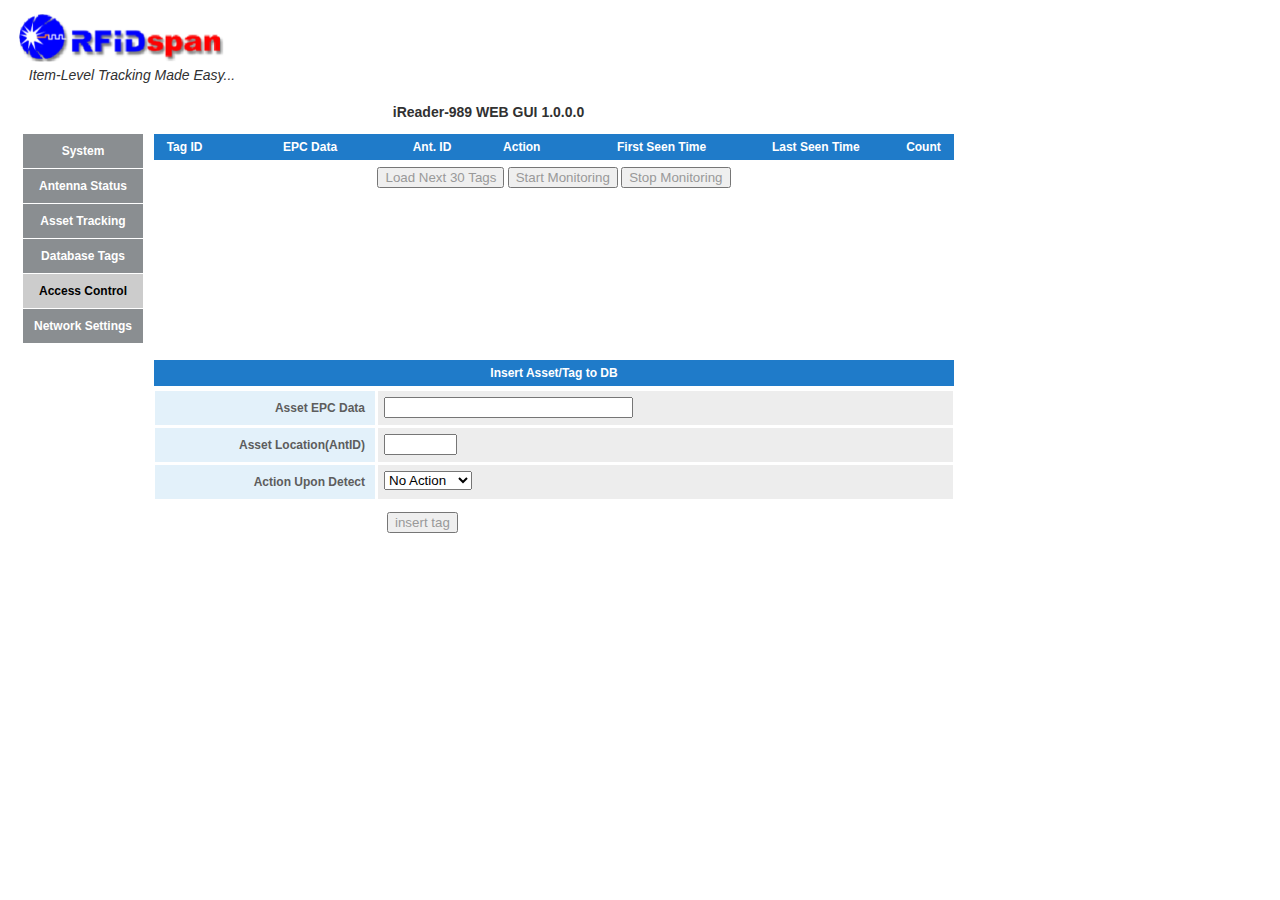
<file: www/html/asset.html>
<!DOCTYPE html PUBLIC "-//W3C//DTD XHTML 1.0 Transitional//EN" "http://www.w3.org/TR/xhtml1/DTD/xhtml1-transitional.dtd">
<html xmlns="http://www.w3.org/1999/xhtml">
<head>
<meta http-equiv="Content-Type" content="text/html; charset=UTF-8" />
<title>Untitled Document</title>
<link rel=stylesheet href="style.css" type="text/css" />
</head>

<body id="asset">

<form action="asset.htm" method="get">
 <table class="c" cellspacing="0" cellpadding="0">
	<tr>
    	<td class="head" colspan="2">&nbsp;&nbsp;Item-Level Tracking Made Easy...</td>
    </tr>
	<tr>
    	<td colspan="2" class="pgtitle">iReader-989 WEB GUI 1.0.0.0</td>
    </tr>
    <tr>
    	<td valign="top">
        	<ul>
            <li><a href="sysinfo.html" id="sysinfo">System</a></li>
            <li><a href="antenna.html" id="antenna">Antenna Status</a></li>
            <li><a href="taginfo.html" id="taginfo">Asset Tracking</a></li>
            <li><a href="tagdb.html" id="tagdb">Database Tags</a></li>
            <li><a href="asset.html" id="asset">Access Control</a></li>
            <li><a href="network.html" id="network">Network Settings</a></li>			
            </ul>
        </td>
        <td>
        	<table class="b" id="ant_table" cellspacing="0" cellpadding="0">
            	<tr>
                	<th style="width:7%">Tag ID</th>
					<th style="width:25%">EPC Data</th>
					<th style="width:6%">Ant. ID</th>
					<th style="width:16%">Action</th>					
					<th style="width:20%">First Seen Time</th>
					<th style="width:20%">Last Seen Time</th>					
					<th style="width:7%">Count</th>					
				</tr>		
            </table>
        	<table class="b" cellspacing="0" cellpadding="0">
				<tr>			
					<td>
						<input type=button style="{width:120px;}" value="Load Next 30 Tags" onClick="LoadDBTag()" />
						<input type=button style="{width:120px;}" value="Start Monitoring" onClick="startTagInfoDB()" />
						<input type=button style="{width:120px;}" value="Stop Monitoring" onClick="stopTagInfoDB()" />						
					</td>
                </tr>			
             </table>			
        </td>
    </tr>
</table>
</form>

<form action="/cgi-bin/execgi-bin.cgi?inserttag" method="post">
<table cellspacing="0" cellpadding="0">
    <tr>
    	<td valign="top">
        	<ul>
				<li hidden><a href="upload.html" id="upload">Upgrade Softwa</a></li>
            </ul>
        </td>
        <td>
        	<table cellspacing="0" cellpadding="0">
            	<tr>
                	<th colspan="2">Insert Asset/Tag to DB</th>
				</tr>
            	<tr>
                    <td class="label">Asset EPC Data</label></td>
					<td class="input" ><input type="text" name="tagval" id="tagvalid" size="28" </td>
                </tr>
                <tr>
                    <td class="label">Asset Location(AntID)</td>
                    <td class="input"><input type="text" name="antloc" id="antlocid" size="6"></td>
                </tr>
                <tr>
                    <td class="label">Action Upon Detect</td>
                    <td class="input">
						<select name="action" id="actionid" size="0">
							<option value="0">No Action</option>
							<option value="1">Open Gate</option>
							<option value="2">Beep</option>
						</select>
					</td>
                </tr>					
                <tr>
					<td></td>
                    <td class="submit"><input type=button style="{width:120px;}" value="insert tag" onClick="insertEPC(this.form)" /></td>
                    <!-- <td class="submit"><input type="submit" value="Insert" name="submit" style="color:black"></td> -->
	                </tr>		
            </table>
        </td>
    </tr>	
</table>
</form>

<script>

function insertEPC(thform)
{
	//var data = new FormData();
	//data.set('Foo',1)
	//data.set('Bar','boo')

	//var request = new XMLHttpRequest();
	//request.open("POST", "/cgi-bin/sse.cgi?inserttag", true);
	//request.send(data)
	var xhttp = new XMLHttpRequest();
  	xhttp.onreadystatechange = function() {
    	if (this.readyState == 4 && this.status == 200) {
			//document.getElementById("result").innerHTML = this.responseText;
			alert("Insert Tag " + this.responseText);
    	}
  	}
	var antid;
	antid = thform.antloc.value;
	var e = document.getElementById("actionid");
	var action = e.options[e.selectedIndex].value;
	var epc = thform.tagval.value;

	//alert(antid + power);
	// alert("cgi-bin/execgi-bin.cgi?inserttag&"+epc+"&"+antid+"&"+action);
  	xhttp.open("GET", "cgi-bin/execgi-bin.cgi?inserttag&"+epc+"&"+antid+"&"+action, true);
  	xhttp.send();	
}

var tagCount = 0; 
function DisplayDBTag(tagInfo)
{
	var atable = document.getElementById("ant_table");
	var trow;
	var cell;
	
	const [tagid, epcData, antid, rssi, lasttimeSeen, firstseentime, seencnt] = tagInfo.split('~');
 
	// for (tbl_row = 1; tbl_row <= 2; tbl_row++)
	tbl_row = tagCount + 1;
	{
		trow = atable.insertRow(tbl_row);
		if ( tbl_row == 0 || (tbl_row && !(tbl_row%2)))
		{
			trow.style.backgroundColor = "#cbccc6";
		}
		else
		{
			trow.style.backgroundColor = "#DFEFE9";	
		}

		cell = trow.insertCell(0);
		cell.innerHTML = tagid;
		cell = trow.insertCell(1);
		cell.innerHTML = epcData;
		cell = trow.insertCell(2);
		cell.innerHTML = antid;
		cell = trow.insertCell(3);
		cell.innerHTML = rssi;
		cell = trow.insertCell(4);
		cell.innerHTML = lasttimeSeen;		
		cell = trow.insertCell(5);
		cell.innerHTML = firstseentime;
		cell = trow.insertCell(6);
		cell.innerHTML = seencnt;		
	}
	tagCount++;
}

function LoadDBTag()
 { 
  var xhttp = new XMLHttpRequest();
  xhttp.onreadystatechange = function() {
    if (this.readyState == 4 && this.status == 200) {
	  var arrStr = this.responseText.split(/[;]/);
	   for (var i = 0; i < arrStr.length; i++)
	   {
      		DisplayDBTag(arrStr[i]);
	   }
    }
  }
  // xhttp.open("GET", "cgi-bin/execgi-bin.cgi?seltag=2-"+tagCount, true);
  xhttp.open("GET", "cgi-bin/execgi-bin.cgi?seltag&1&"+tagCount, true);
  xhttp.send();
 }
 
 var isOpenDB = false;
 function startTagInfoDB()
{
	//if (isOpenDB == true)
	//{
	//	return;
	//}

  var xhttp = new XMLHttpRequest();
  xhttp.onreadystatechange = function() {
    if (this.readyState == 4 && this.status == 200) {
         // do nothing
    }
  }
  xhttp.open("GET", "cgi-bin/execgi-bin.cgi?startmonitor", true);
  xhttp.send();
   isOpenDB = true;
}

function stopTagInfoDB()
{
	//if (isOpenDB == false)
	//{
	//	return;
	//}

  var xhttp = new XMLHttpRequest();
  xhttp.onreadystatechange = function() {
    if (this.readyState == 4 && this.status == 200) {
         // do nothing
    }
  }
  xhttp.open("GET", "cgi-bin/execgi-bin.cgi?stoptmonitor", true);
  xhttp.send();
  isOpenDB = false;
  

}		

  // tablea.rows[5].cells[10].innerHTML='&#128225;<b>ANT</b>';
  //alert("Table row inserted end!");
  //var tagInfo = '0123456789abcdef01234567~Feb 2 2020 12:30:14';
  //var tagInfo1 = '0123456789abcdef01234567~Feb 2 2020 12:30:24';
  //var tagInfo2 = '0123456789abcdef01234568~Feb 2 2020 12:30:34';
  //var tagInfo3 = '0123456789abcdef01234568~Feb 2 2020 12:30:44'; 
  //var tagInfo4 = '0123456789abcdef01234567~Feb 2 2020 12:30:54';  
  //displayTagInfo(tagInfo);
  //displayTagInfo(tagInfo1);
  //displayTagInfo(tagInfo2);
 //displayTagInfo(tagInfo3); 
 //displayTagInfo(tagInfo4);   
  //loadAntennaMap();
  //startTagInfoSSe();
</script>

</body>
</html>
</file>
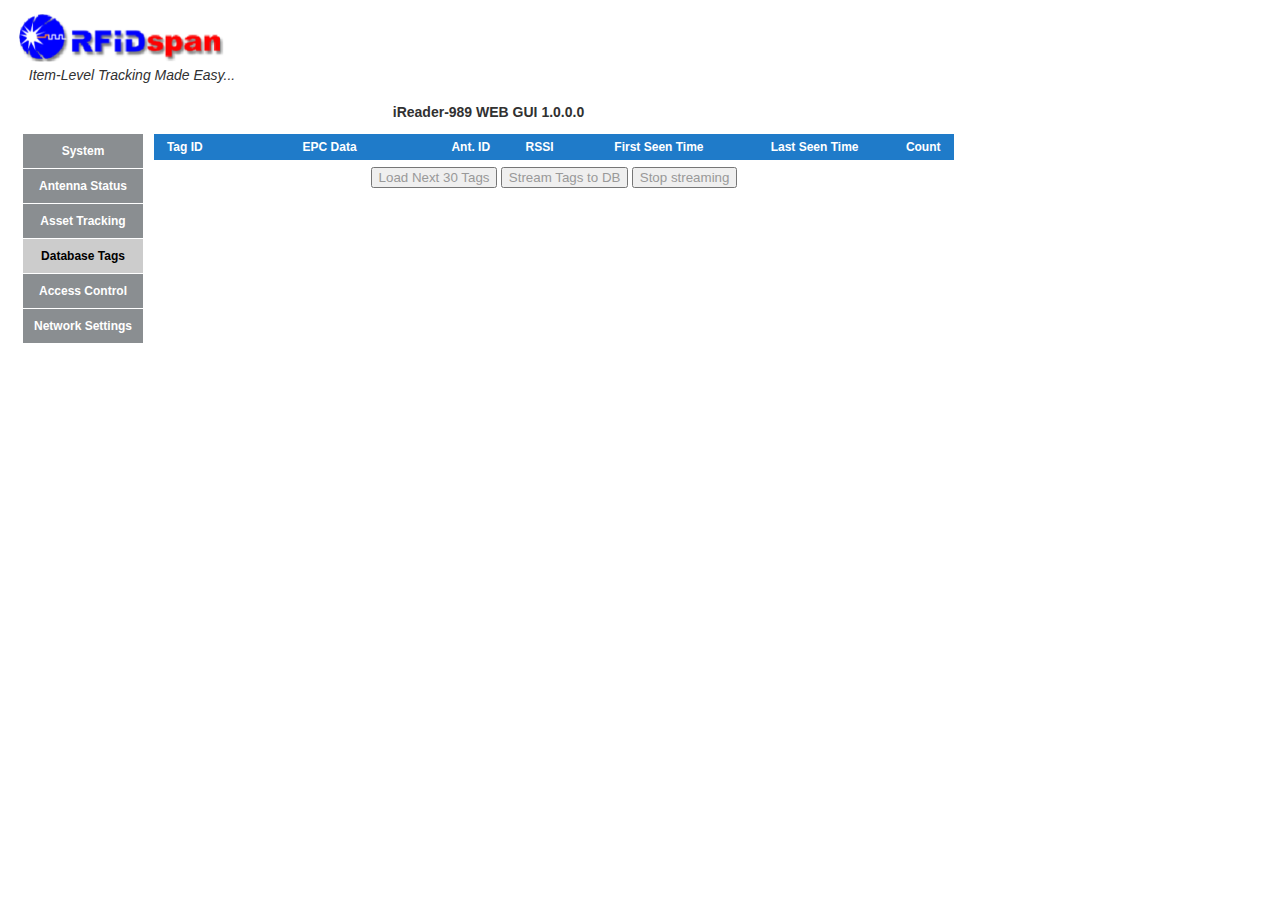
<file: www/html/tagdb.html>
<!DOCTYPE html PUBLIC "-//W3C//DTD XHTML 1.0 Transitional//EN" "http://www.w3.org/TR/xhtml1/DTD/xhtml1-transitional.dtd">
<html xmlns="http://www.w3.org/1999/xhtml">
<head>
<meta http-equiv="Content-Type" content="text/html; charset=UTF-8" />
<title>Untitled Document</title>
<link rel=stylesheet href="style.css" type="text/css" />
</head>

<body id="tagdb">

<form action="wan.htm" method="get">
 <table class="c" cellspacing="0" cellpadding="0">
	<tr>
    	<td class="head" colspan="2">&nbsp;&nbsp;Item-Level Tracking Made Easy...</td>
    </tr>
	<tr>
    	<td colspan="2" class="pgtitle">iReader-989 WEB GUI 1.0.0.0</td>
    </tr>
    <tr>
    	<td valign="top">
        	<ul>
            <li><a href="sysinfo.html" id="sysinfo">System</a></li>
            <li><a href="antenna.html" id="antenna">Antenna Status</a></li>
            <li><a href="taginfo.html" id="taginfo">Asset Tracking</a></li>
            <li><a href="tagdb.html" id="tagdb">Database Tags</a></li>
			<li><a href="asset.html" id="asset">Access Control</a></li>
			<li><a href="network.html" id="network">Network Settings</a></li>			
            </ul>
        </td>
        <td>
        	<table class="b" id="ant_table" cellspacing="0" cellpadding="0">
            	<tr>
                	<th style="width:7%">Tag ID</th>
					<th style="width:30%">EPC Data</th>
					<th style="width:6%">Ant. ID</th>
					<th style="width:10%">RSSI</th>					
					<th style="width:20%">First Seen Time</th>
					<th style="width:20%">Last Seen Time</th>					
					<th style="width:7%">Count</th>					
				</tr>		
            </table>
        	<table class="b" cellspacing="0" cellpadding="0">
				<tr>			
					<td>
						<input type=button style="{width:120px;}" value="Load Next 30 Tags" onClick="LoadDBTag()" />
						<input type=button style="{width:120px;}" value="Stream Tags to DB" onClick="startTagInfoDB()" />
						<input type=button style="{width:120px;}" value="Stop streaming" onClick="stopTagInfoDB()" />
					</td>
                </tr>			
             </table>			
        </td>
    </tr>
</table>
</form>

<script>

var tagCount = 0; 
function DisplayDBTag(tagInfo)
{
	var atable = document.getElementById("ant_table");
	var trow;
	var cell;
	
	const [tagid, epcData, antid, rssi, lasttimeSeen, firstseentime, seencnt] = tagInfo.split('~');
 
	// for (tbl_row = 1; tbl_row <= 2; tbl_row++)
	tbl_row = tagCount + 1;
	{
		trow = atable.insertRow(tbl_row);
		if ( tbl_row == 0 || (tbl_row && !(tbl_row%2)))
		{
			trow.style.backgroundColor = "#cbccc6";
		}
		else
		{
			trow.style.backgroundColor = "#DFEFE9";	
		}

		cell = trow.insertCell(0);
		cell.innerHTML = tagid;
		cell = trow.insertCell(1);
		cell.innerHTML = epcData;
		cell = trow.insertCell(2);
		cell.innerHTML = antid;
		cell = trow.insertCell(3);
		cell.innerHTML = rssi;
		cell = trow.insertCell(4);
		cell.innerHTML = lasttimeSeen;		
		cell = trow.insertCell(5);
		cell.innerHTML = firstseentime;
		cell = trow.insertCell(6);
		cell.innerHTML = seencnt;		
	}
	tagCount++;
}

function LoadDBTag()
 { 
  var xhttp = new XMLHttpRequest();
  xhttp.onreadystatechange = function() {
    if (this.readyState == 4 && this.status == 200) {
	  var arrStr = this.responseText.split(/[;]/);
	   for (var i = 0; i < arrStr.length; i++)
	   {
      		DisplayDBTag(arrStr[i]);
	   }
    }
  }
  xhttp.open("GET", "cgi-bin/execgi-bin.cgi?seltag&0&"+tagCount, true);
  xhttp.send();
 }
 
 var isOpenDB = false;
 function startTagInfoDB()
{
	//if (isOpenDB == true)
	//{
	//	return;
	//}

  var xhttp = new XMLHttpRequest();
  xhttp.onreadystatechange = function() {
    if (this.readyState == 4 && this.status == 200) {
         // do nothing
    }
  }
  xhttp.open("GET", "cgi-bin/execgi-bin.cgi?starttagtodb", true);
  xhttp.send();
   isOpenDB = true;
}

function stopTagInfoDB()
{
	//if (isOpenDB == false)
	//{
	//	return;
	//}

  var xhttp = new XMLHttpRequest();
  xhttp.onreadystatechange = function() {
    if (this.readyState == 4 && this.status == 200) {
         // do nothing
    }
  }
  xhttp.open("GET", "cgi-bin/execgi-bin.cgi?stoptagtodb", true);
  xhttp.send();
  isOpenDB = false;
  

}		

  // tablea.rows[5].cells[10].innerHTML='&#128225;<b>ANT</b>';
  //alert("Table row inserted end!");
  //var tagInfo = '0123456789abcdef01234567~Feb 2 2020 12:30:14';
  //var tagInfo1 = '0123456789abcdef01234567~Feb 2 2020 12:30:24';
  //var tagInfo2 = '0123456789abcdef01234568~Feb 2 2020 12:30:34';
  //var tagInfo3 = '0123456789abcdef01234568~Feb 2 2020 12:30:44'; 
  //var tagInfo4 = '0123456789abcdef01234567~Feb 2 2020 12:30:54';  
  //displayTagInfo(tagInfo);
  //displayTagInfo(tagInfo1);
  //displayTagInfo(tagInfo2);
 //displayTagInfo(tagInfo3); 
 //displayTagInfo(tagInfo4);   
  //loadAntennaMap();
  //startTagInfoSSe();
</script>

</body>
</html>
</file>
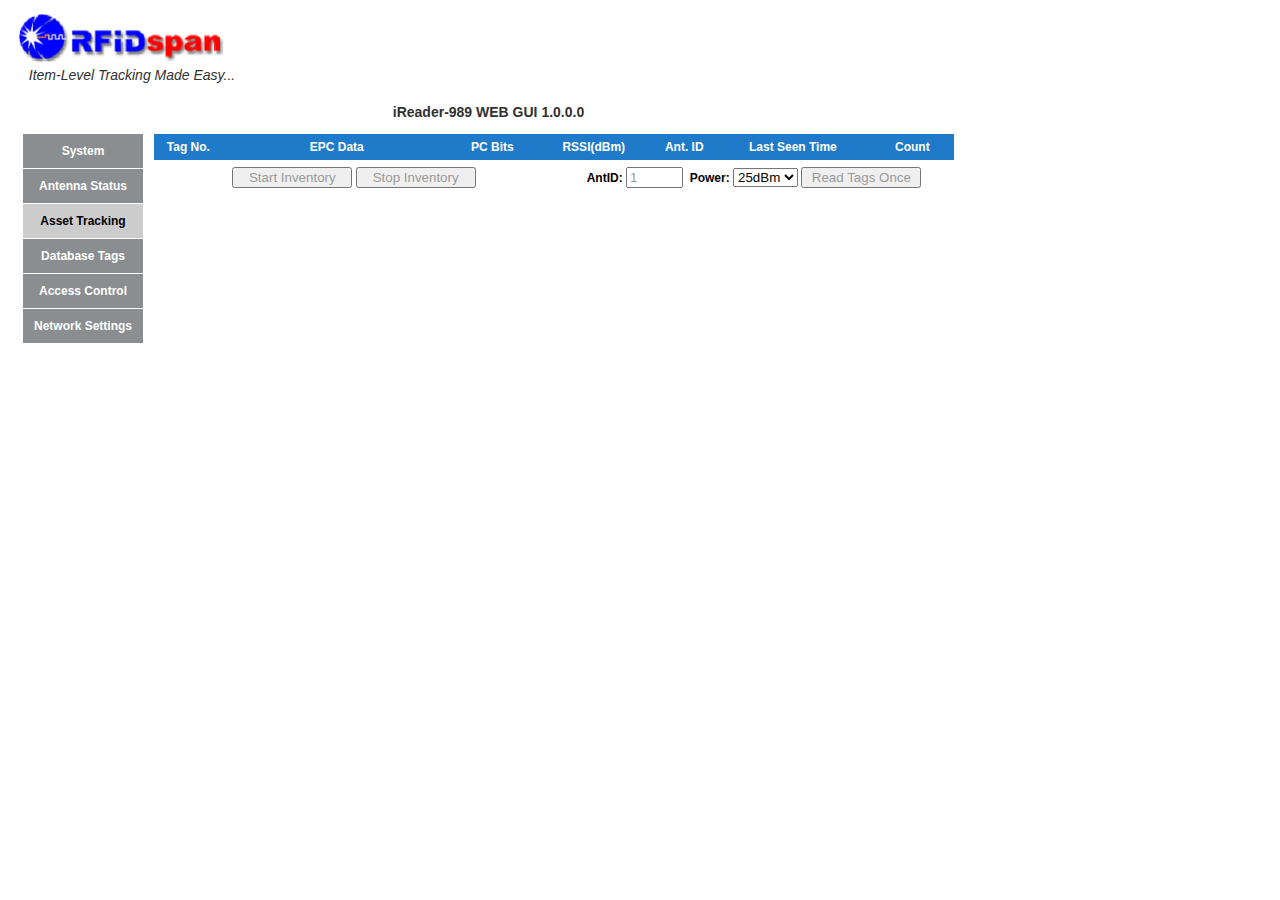
<file: www/html/taginfo.html>
<!DOCTYPE html PUBLIC "-//W3C//DTD XHTML 1.0 Transitional//EN" "http://www.w3.org/TR/xhtml1/DTD/xhtml1-transitional.dtd">
<html xmlns="http://www.w3.org/1999/xhtml">
<head>
<meta http-equiv="Content-Type" content="text/html; charset=UTF-8" />
<title>Untitled Document</title>
<link rel=stylesheet href="style.css" type="text/css" />
</head>

<body id="taginfo">
<form action="wan.htm" method="get">
 <table class="c" cellspacing="0" cellpadding="0">
	<tr>
    	<td class="head" colspan="2">&nbsp;&nbsp;Item-Level Tracking Made Easy...</td>
    </tr>
	<tr>
    	<td colspan="2" class="pgtitle">iReader-989 WEB GUI 1.0.0.0</td>
    </tr>
    <tr>
    	<td valign="top">
        	<ul>
            <li><a href="sysinfo.html" id="sysinfo">System</a></li>
            <li><a href="antenna.html" id="antenna">Antenna Status</a></li>
            <li><a href="taginfo.html" id="taginfo">Asset Tracking</a></li>
            <li><a href="tagdb.html" id="tagdb">Database Tags</a></li>
			<li><a href="asset.html" id="asset">Access Control</a></li>
			<li><a href="network.html" id="network">Network Settings</a></li>			
            </ul>
        </td>
        <td>
        	<table class="b" id="ant_table" cellspacing="0" cellpadding="0">
            	<tr>
                	<th style="width:8%">Tag No.</th>
					<th style="width:30%">EPC Data</th>
					<th style="width:10%">PC Bits</th>
					<th style="width:15%">RSSI(dBm)</th>
					<th style="width:7%">Ant. ID</th>					
					<th style="width:20%">Last Seen Time</th>					
					<th style="width:10%">Count</th>					
				</tr>		
            </table>
        	<table class="b" cellspacing="0" cellpadding="0">
				<tr>			
					<td>
						<input type=button style="width:120px" value="Start Inventory" onClick="startTagInfoSSe()" />
						<input type=button style="width:120px" value="Stop Inventory" onClick="stopTagInfoSSe()" />
					</td>
					<td>
						<label for="anten"><b>AntID:</b></label>					
						<input type="text" name="anten" id="AntID" value="1" size="4" />
						<label for="power"><b>&nbsp;Power:</b></label>						
						<select id="powerId" size="1">
							<option value="10">10dBm</option>
							<option value="11">11dBm</option>
							<option value="12">12dBm</option>
							<option value="13">13dBm</option>
							<option value="14">14dBm</option>
							<option value="15">15dBm</option>
							<option value="16">16dBm</option>
							<option value="17">17dBm</option>
							<option value="18">18dBm</option>
							<option value="19">19dBm</option>
							<option value="20">20dBm</option>
							<option value="21">21dBm</option>
							<option value="22">22dBm</option>
							<option value="23">23dBm</option>
							<option value="24">24dBm</option>
							<option value="25" selected>25dBm</option>
							<option value="26">26dBm</option>
							<option value="27">27dBm</option>
							<option value="28">28dBm</option>
							<option value="29">29dBm</option>
							<option value="30">30dBm</option>							
						</select>						
						<input type=button style="width:120px" value="Read Tags Once" style="color:black" onClick="readTagInfoOnce(this.form)" />
					</td>
                </tr>			
             </table>			
        </td>
    </tr>
</table>
</form>

<script>

var tagCount = 0; 
function displayTagInfo(tagInfo)
{
	var atable = document.getElementById("ant_table");
	var trow;
	var cell;
	
	const [epcData, pcbits, rssi, antid, timeSeen] = tagInfo.split('~');
 
	for (tbl_row = 1; tbl_row <= tagCount; tbl_row++)
	{
		if ( (atable.rows[tbl_row].cells[1].innerHTML.localeCompare(epcData) == 0) && (atable.rows[tbl_row].cells[4].innerHTML.localeCompare(antid) == 0))
		{
			atable.rows[tbl_row].cells[5].innerHTML = timeSeen;
			atable.rows[tbl_row].cells[2].innerHTML = pcbits;
			atable.rows[tbl_row].cells[3].innerHTML = rssi;		
			var cnt = 1*atable.rows[tbl_row].cells[6].innerHTML;
			cnt = cnt+1;
			atable.rows[tbl_row].cells[6].innerHTML = cnt;
			return;
		}
	}
	// for (tbl_row = 1; tbl_row <= 2; tbl_row++)
	tbl_row = tagCount + 1;
	{
		trow = atable.insertRow(tbl_row);
		if ( tbl_row == 0 || (tbl_row && !(tbl_row%2)))
		{
			trow.style.backgroundColor = "#cbccc6";
		}
		else
		{
			trow.style.backgroundColor = "#DFEFE9";	
		}

		cell = trow.insertCell(0);
		cell.innerHTML = tbl_row;
		cell = trow.insertCell(1);
		cell.innerHTML = epcData;
		cell = trow.insertCell(2);
		cell.innerHTML = pcbits;
		cell = trow.insertCell(3);
		cell.innerHTML = rssi;
		cell = trow.insertCell(4);
		cell.innerHTML = antid;		
		cell = trow.insertCell(5);
		cell.innerHTML = timeSeen;
		cell = trow.insertCell(6);
		cell.innerHTML = 1;		
	}
	tagCount++;
}

function displayJSONTagInfo(tagInfo)
{
	var atable = document.getElementById("ant_table");
	var trow;
	var cell;
	var epcData, pcbits, rssi, antid;
	var found;
	
	var obj = JSON.parse(tagInfo);	
	var timeSeen = obj.lastseen;
	antid = obj.antid;
    for (var i = 0; i < obj.tagitem.length; i++)
	{
		epcData = obj.tagitem[i].epc;
		pcbits = obj.tagitem[i].pcbits;
		rssi = obj.tagitem[i].rssi;
		found = 0;

		for (tbl_row = 1; tbl_row <= tagCount; tbl_row++)
		{
			if ( (atable.rows[tbl_row].cells[1].innerHTML.localeCompare(epcData) == 0) && (atable.rows[tbl_row].cells[4].innerHTML.localeCompare(antid) == 0))
			{
				atable.rows[tbl_row].cells[5].innerHTML = timeSeen;
				atable.rows[tbl_row].cells[2].innerHTML = pcbits;
				atable.rows[tbl_row].cells[3].innerHTML = rssi;		
				var cnt = 1*atable.rows[tbl_row].cells[6].innerHTML;
				cnt = cnt+1;
				atable.rows[tbl_row].cells[6].innerHTML = cnt;
				found = 1;
				break;
			}
		}
		if (found == 1)
		{
			continue;
		}
		// for (tbl_row = 1; tbl_row <= 2; tbl_row++)
		tbl_row = tagCount + 1;
		{
			trow = atable.insertRow(tbl_row);
			if ( tbl_row == 0 || (tbl_row && !(tbl_row%2)))
			{
				trow.style.backgroundColor = "#cbccc6";
			}
			else
			{
				trow.style.backgroundColor = "#DFEFE9";	
			}

			cell = trow.insertCell(0);
			cell.innerHTML = tbl_row;
			cell = trow.insertCell(1);
			cell.innerHTML = epcData;
			cell = trow.insertCell(2);
			cell.innerHTML = pcbits;
			cell = trow.insertCell(3);
			cell.innerHTML = rssi;
			cell = trow.insertCell(4);
			cell.innerHTML = antid;		
			cell = trow.insertCell(5);
			cell.innerHTML = timeSeen;
			cell = trow.insertCell(6);
			cell.innerHTML = 1;		
		}
		tagCount++;
	}
}

var source;
var isOpenOnce = false;
function startTagInfoSSe()
{
	if (isOpenOnce == true)
	{
		return;
	}
	 //alert("Start SSE now!");
	if(typeof(EventSource) !== "undefined") 
	{
		source = new EventSource("/cgi-bin/execgi-bin.scgi?startstreamtag");

		source.onmessage = function(event) 
		{
			// document.getElementById("result").innerHTML += event.data + "<br>";
			// displayTagInfo(event.data);			
			displayJSONTagInfo(event.data);
		}
	} else {
		document.getElementById("result").innerHTML = "Sorry, your browser does not support server-sent events...";
	}
	isOpenOnce = true;
}

function stopTagInfoSSe()
{
  // alert("Close SSE now!");
  // Doing stopstreamtag is no use (has no effect) since it does not close the agent socket cteated from startstreamtag command
  // However, without calling stopstreamtag, the source.close even close the socket, the executor_task still does reading tag and if no tag is detected
  // it does know the socket is closed, since it does not attempt to send the tag info. We should check if the socket is closed instead of using the ::send call
  // return -1 to indicate the socket is closed.  
  
  //var xhttp = new XMLHttpRequest();
  //xhttp.onreadystatechange = function() {
  //  if (this.readyState == 4 && this.status == 200) {
         // do nothing
   // }
  // }
  //xhttp.open("GET", "cgi-bin/execgi-bin.cgi?stopstreamtag", true);
  // xhttp.send();
 
	if (isOpenOnce == true) 
	{
		source.close();
	}
	isOpenOnce = false;
}

function readTagInfoOnce(thform)
{
	if (isOpenOnce == true)
	{
		return;
	}
	//alert("1");
	var xhttp = new XMLHttpRequest();
  	xhttp.onreadystatechange = function() {
    	if (this.readyState == 4 && this.status == 200) {
			//document.getElementById("result").innerHTML = this.responseText;
			var arrStr = this.responseText.split(/[;]/);
			for (var i = 0; i < arrStr.length; i++)
	   		{
				displayTagInfo(arrStr[i]);
	   		}
    	}
  	}
	var antid;
	antid = thform.anten.value;
	var e = document.getElementById("powerId");
	var power = e.options[e.selectedIndex].value;	

	//alert(antid + power+"00"); 2500 is 25dBm
  	xhttp.open("GET", "cgi-bin/execgi-bin.cgi?readtagonce&"+antid+"&"+power+"00", true);
  	xhttp.send();

}

  // tablea.rows[5].cells[10].innerHTML='&#128225;<b>ANT</b>';
  //alert("Table row inserted end!");
  //var tagInfo = '0123456789abcdef01234567~Feb 2 2020 12:30:14';
  //var tagInfo1 = '0123456789abcdef01234567~Feb 2 2020 12:30:24';
  //var tagInfo2 = '0123456789abcdef01234568~Feb 2 2020 12:30:34';
  //var tagInfo3 = '0123456789abcdef01234568~Feb 2 2020 12:30:44'; 
  //var tagInfo4 = '0123456789abcdef01234567~Feb 2 2020 12:30:54';  
  //displayTagInfo(tagInfo);
  //displayTagInfo(tagInfo1);
  //displayTagInfo(tagInfo2);
 //displayTagInfo(tagInfo3); 
 //displayTagInfo(tagInfo4);   
  //loadAntennaMap();
  //startTagInfoSSe();
</script>

</body>
</html>
</file>
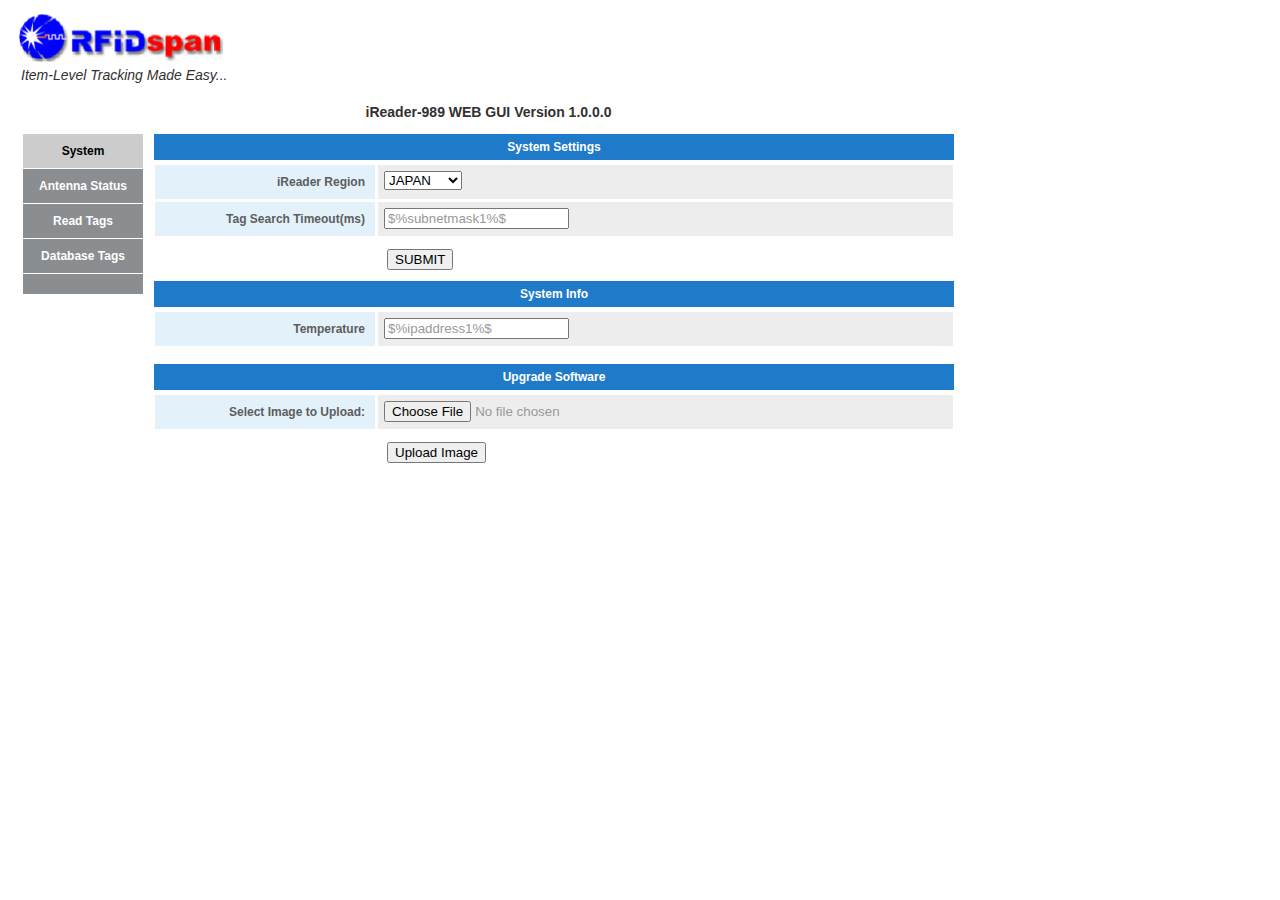
<file: www/html/upload.html>
<!DOCTYPE html PUBLIC "-//W3C//DTD XHTML 1.0 Transitional//EN" "http://www.w3.org/TR/xhtml1/DTD/xhtml1-transitional.dtd">
<html xmlns="http://www.w3.org/1999/xhtml">
<head>
<meta http-equiv="Content-Type" content="text/html; charset=UTF-8" />
<title>Untitled Document</title>
<link rel=stylesheet href="style.css" type="text/css" />
</head>

<body id="sysinfo">

<form action="wan.htm" method="get">
 <table cellspacing="0" cellpadding="0">
	<tr>
    	<td class="head" colspan="2">Item-Level Tracking Made Easy...</td>
    </tr>
	<tr>
    	<td colspan="2" class="pgtitle">iReader-989 WEB GUI Version 1.0.0.0</td>
    </tr>
    <tr>
    	<td valign="top">
        	<ul>
            <li><a href="sysinfo.html" id="sysinfo">System</a></li>
            <li><a href="antenna.html" id="antenna">Antenna Status</a></li>
            <li><a href="taginfo.html" id="taginfo">Read Tags</a></li>
			<li><a href="tagdb.html" id="tagdb">Database Tags</a></li>
			<li><a href="upload.html" id="upload"></a></li>
            </ul>
        </td>
        <td>
        	<table cellspacing="0" cellpadding="0">
            	<tr>
                	<th colspan="2">System Settings</th>
              </tr>
            	<tr>
                    <td class="label">iReader Region</td>
                    <td class="input">
                      <select id="myHeader" size="1">
                        <option value="0">JAPAN</option>
                        <option value="1">KOREA</option>
                        <option value="2">USA</option>
                        <option value="3">CHINA</option>
                        <option value="4">CANADA</option>  
                      </select>
                    </td>
                </tr>
                <tr>
                    <td class="label">Tag Search Timeout(ms)</td>
                    <td class="input"><input type="text" name="subnetmask1" id="myHeader1" value="$%subnetmask1%$" /></td>
                </tr>
                <tr>
                    <td></td>
                    <td class="submit"><input type="submit" name="submitbutton" id="submitbutton" value="SUBMIT" style="color: black;" /></td>
                </tr>
            	<tr>
                	<th colspan="2">System Info</th>
                </tr>
            	<tr>
                    <td class="label"><label for="temperature">Temperature</label></td>
                    <td class="input"><input type="text" name="Temperature" value="$%ipaddress1%$" /></td>
                </tr>				
            </table>
        </td>
    </tr>
</table>
</form>

<form action="/cgi-bin/sse.cgi" method="post" enctype="multipart/form-data">
<table cellspacing="0" cellpadding="0">
    <tr>
    	<td valign="top">
        	<ul>
				<li hidden><a href="upload.html" id="upload">Upgrade Softwa</a></li>
            </ul>
        </td>
        <td>
        	<table cellspacing="0" cellpadding="0">
            	<tr>
                	<th colspan="2">Upgrade Software</th>
				</tr>
            	<tr>
                    <td class="label">Select Image to Upload:</label></td>
					<td class="input"><input type="file" name="fileToUpload" id="fileToUpload"></td>
                </tr>
                <tr>
                    <td></td>
                    <td class="submit"><input type="submit" value="Upload Image" name="submit" style="color: black;></td>
                </tr>		
            </table>
        </td>
    </tr>	
</table>
</form>

<script>

 function loadDoc()
 { 
  var xhttp = new XMLHttpRequest();
  xhttp.onreadystatechange = function() {
    if (this.readyState == 4 && this.status == 200) {
      document.getElementById("myHeader").value =
      this.responseText;
    }
  };
  xhttp.open("GET", "cgi-bin/rfid_test.cgi?s=C&o=1", true);
  xhttp.send();


  var xhttp1 = new XMLHttpRequest();
  xhttp1.onreadystatechange = function() {
    if (this.readyState == 4 && this.status == 200) {
      document.getElementById("myHeader1").value =
      this.responseText;
    }
  };
  xhttp1.open("GET", "cgi-bin/rfid_test1.cgi?s=C&o=1", true);
  xhttp1.send();
 }

 function loadField(url, id)
 { 
  var xhttp = new XMLHttpRequest();
  xhttp.onreadystatechange = function() {
    if (this.readyState == 4 && this.status == 200) {
      document.getElementById(id).value =
      this.responseText;
    }
  };
  xhttp.open("GET", url, true);
  xhttp.send();
 }

loadField('cgi-bin/execgi-bin.cgi?region=1', 'myHeader');
loadField('cgi-bin/execgi-bin.cgi?region=0', 'myHeader1');
//loadField('cgi-bin/rfid_test1.cgi', 'myHeader1');

</script>

</body>
</html>
</file>
<file: www/html/style.css>
form {
	margin-bottom: 10px;
}

body {
	background: #FFF;
	font-family: Arial, Helvetica, sans-serif;
	font-size: 12px;
	margin: 0 0 30px 0;
}
table {
	border: 0;
	width: 800px;
	padding: 0;
	margin: 0;
}

table.b {
	border: 0px;
	width: 800px;
	padding: 0px;
	margin: 0;
	table-layout: fixed;
}

table.c {
	border: 0px;
	width: 800px;
	padding: 0px;
	margin: 0;
}

td {
	vertical-align: top;
	text-align: center;
	border: 1px solid white;
	font-size: 12px;
	padding: 2px;
}
td.head {
	background: url(img/rfidspan.png) no-repeat 10px 10px;
	width: 218px;
	height: 20px;
	color: #313131;
	text-align: left;
	font-size: 14px;
	font-style: italic;	
	padding: 66px 0 0 20px;;
}
th {
	background: #1F7BC9;
	color: #FFF;
	padding: 6px;
	font-size: 12px;
	border-bottom: 4px solid #FFF;
}
td.pgtitle {
	font-weight: bold;
	color: #313131;
	font-size: 14px;
	padding: 15px 0 10px 20px;
}
td.label {
	background: #e3f1fa;
	width: 200px;
	text-align: right;
	padding: 10px;
	color: #5d5d5d;
	font-weight: bold;
	border-bottom: 2px solid #FFFFFF;
}
td.labelL {
	background: #e3f1fa;
	width: 173px;
	text-align: left;
	padding: 10px;
	color: #313131;
	font-weight: bold;
	border-bottom: 2px solid #FFFFFF;
}
td.labelC {
	background: #e3f1fa;
	width: 173px;
	text-align: center;
	padding: 10px;
	color: #313131;
	font-weight: bold;
	border-bottom: 2px solid #FFFFFF;
}
td.labelv {
	background: #e3f1fa;
	width: 173px;
	text-align: left;
	padding: 10px;
	color: #5d5d5d;
	font-weight: bold;
	border-bottom: 2px solid #FFFFFF;
}
td.input {
	background: #EDEDED;
	text-align: left;
	padding: 6px;
	border-bottom: 2px solid #FFF;
	border-left: 2px solid #FFF;
}
td.display {
	background: #e3f1fa;
	text-align: left;
	height: 26px;
	color: #5d5d5d;
	font-weight: bold;
	border-bottom: 1px solid #FFFFFF;
}
.submit {
	background: #FFF;
	padding: 10px;
		text-align: left;
}
input {
	color: #999;
}
ul {
	list-style-type: none;
	padding: 0 5px 0 20px;
	margin: 0;
	width: 120px;
}
ul li {
	background-color: #8A8E91;
	border-bottom: 1px solid #FFF;
}
ul li a:link, ul li a:visited {
	color: #FFFFFF;
	font-weight: bold;
	display: block;
	text-decoration: none;
	padding: 10px;
}
ul li a:hover, ul li a:active {
	color: #000;
	text-decoration: none;
	background: #CCC
}
body#sysinfo a#sysinfo, body#taginfo a#taginfo,
body#antenna a#antenna, body#tagdb a#tagdb,
body#asset a#asset, body#network a#network,
body#lan a#lan, body#wan a#wan, 
body#password a#password,
body#dhcpserver a#dhcpserver, 
body#portforwarding a#portforwarding,
body#ddns a#ddns, body#systeminfo
a#systeminfo, body#logs a#logs,
body#savesettings a#savesettings,
body#reboot a#reboot {
	background: #CCC;
	color: #000;
}
</file>
